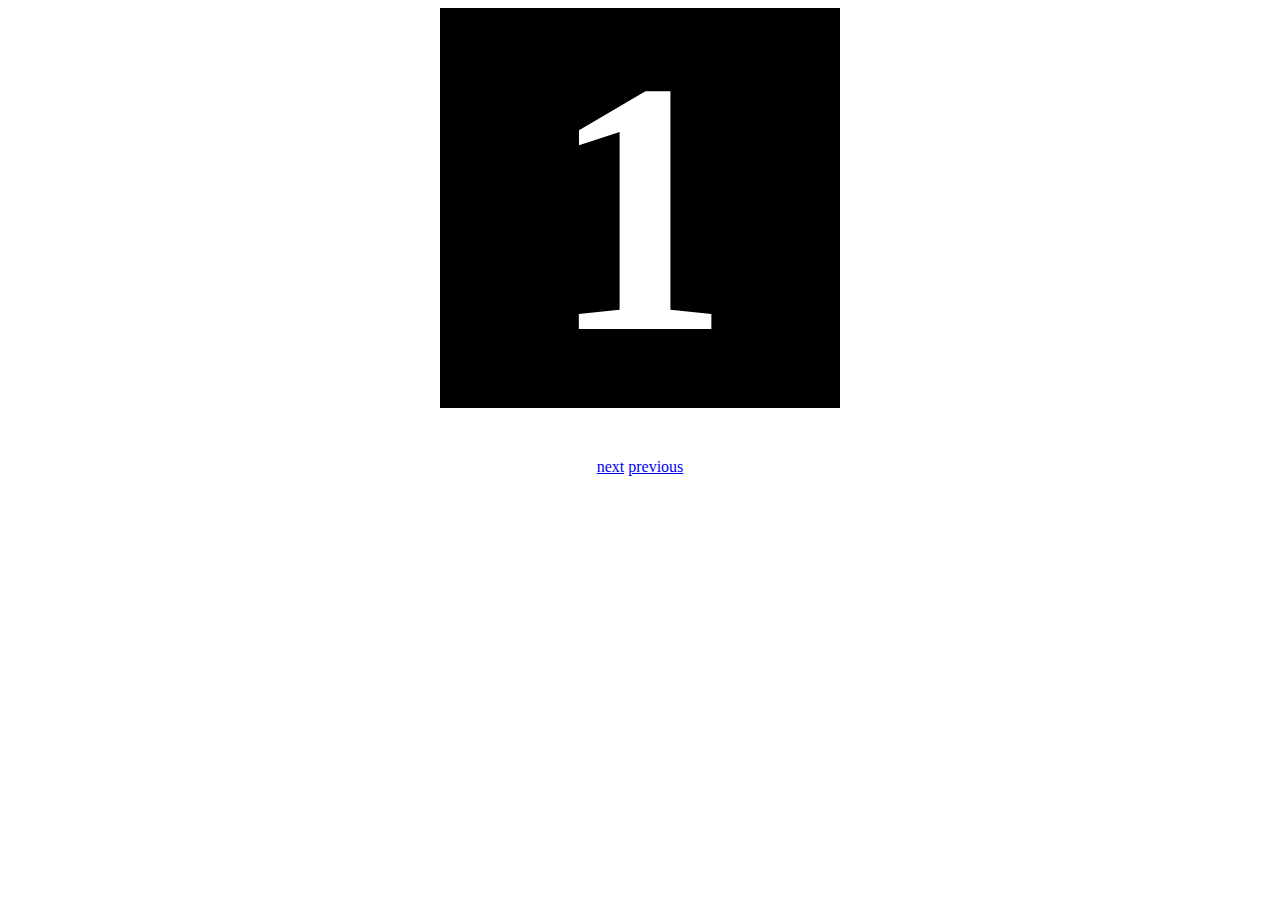
<file: 3d.htm>
<!DOCTYPE html>
<html lang="en">
<head>
    <meta charset="UTF-8">
    <meta name="viewport" content="width=device-width, initial-scale=1.0">
    <meta http-equiv="X-UA-Compatible" content="ie=edge">
    <title>Document</title>
</head>
<style>
    #my3dspace{
        -webkit-perspective: 800;
        -webkit-perspective-origin: 50% 50%;
        overflow:hidden;


    }

    #pagegroup{
        width: 400px;
        height: 400px;
        margin: 0 auto;

        -webkit-transform-style: preserve-3d;
        position: relative;
    }

    .page{
        width: 360px;
        height: 360px;
        padding: 20px;
        background-color: black;
        color: white;

        font-weight: bold;
        font-size: 360px;
        line-height: 360px;
        text-align: center;
        position: absolute;
    }

    #page1{
        -webkit-transform-origin: bottom;
        -webkit-transition: -webkit-transform 1s linear;

    }
    #page2,#page3,#page4,#page5,#page6{
        -webkit-transform-origin: bottom;
        -webkit-transition: -webkit-transform 1s linear;
        -webkit-transform: rotateX(90deg);

    }
    #op{
        text-align: center;
        margin-top: 50px;
    }

</style>
<body>
    <div id="my3dspace">
        <div id="pagegroup">
            <div class="page" id="page1">1</div>
            <div class="page" id="page2">2</div>
            <div class="page" id="page3">3</div>
            <div class="page" id="page4">4</div>
            <div class="page" id="page5">5</div>
            <div class="page" id="page6">6</div>
        </div>
    </div>

    <div id="op">
        <a href="javascript:next()">next</a>&nbsp;<a href="javascript:previous()">previous</a>
    </div>
</body>
<script>

    var curIndex = 1;
    function next(){
        if (curIndex ==6){
            return;

        }
        var curPage = document.getElementById("page" + curIndex);
        curPage.style.webkitTransform = "rotateX(-90deg)";

        curIndex++;
        var nextPage = document.getElementById("page" + curIndex);
        nextPage.style.webkitTransform = "rotateX(0deg)"
    }

    function previous(){
        if(curIndex==1){
            return;
        }
        var curPage = document.getElementById("page" + curIndex)
        curPage.style.webkitTransform = "rotateX(90deg)"

        curIndex--;
        var previousPage = document.getElementById("page" + curIndex)
        previousPage.style.webkitTransform = "rotateX(0deg)"
    }
</script>
</html>
</file>
